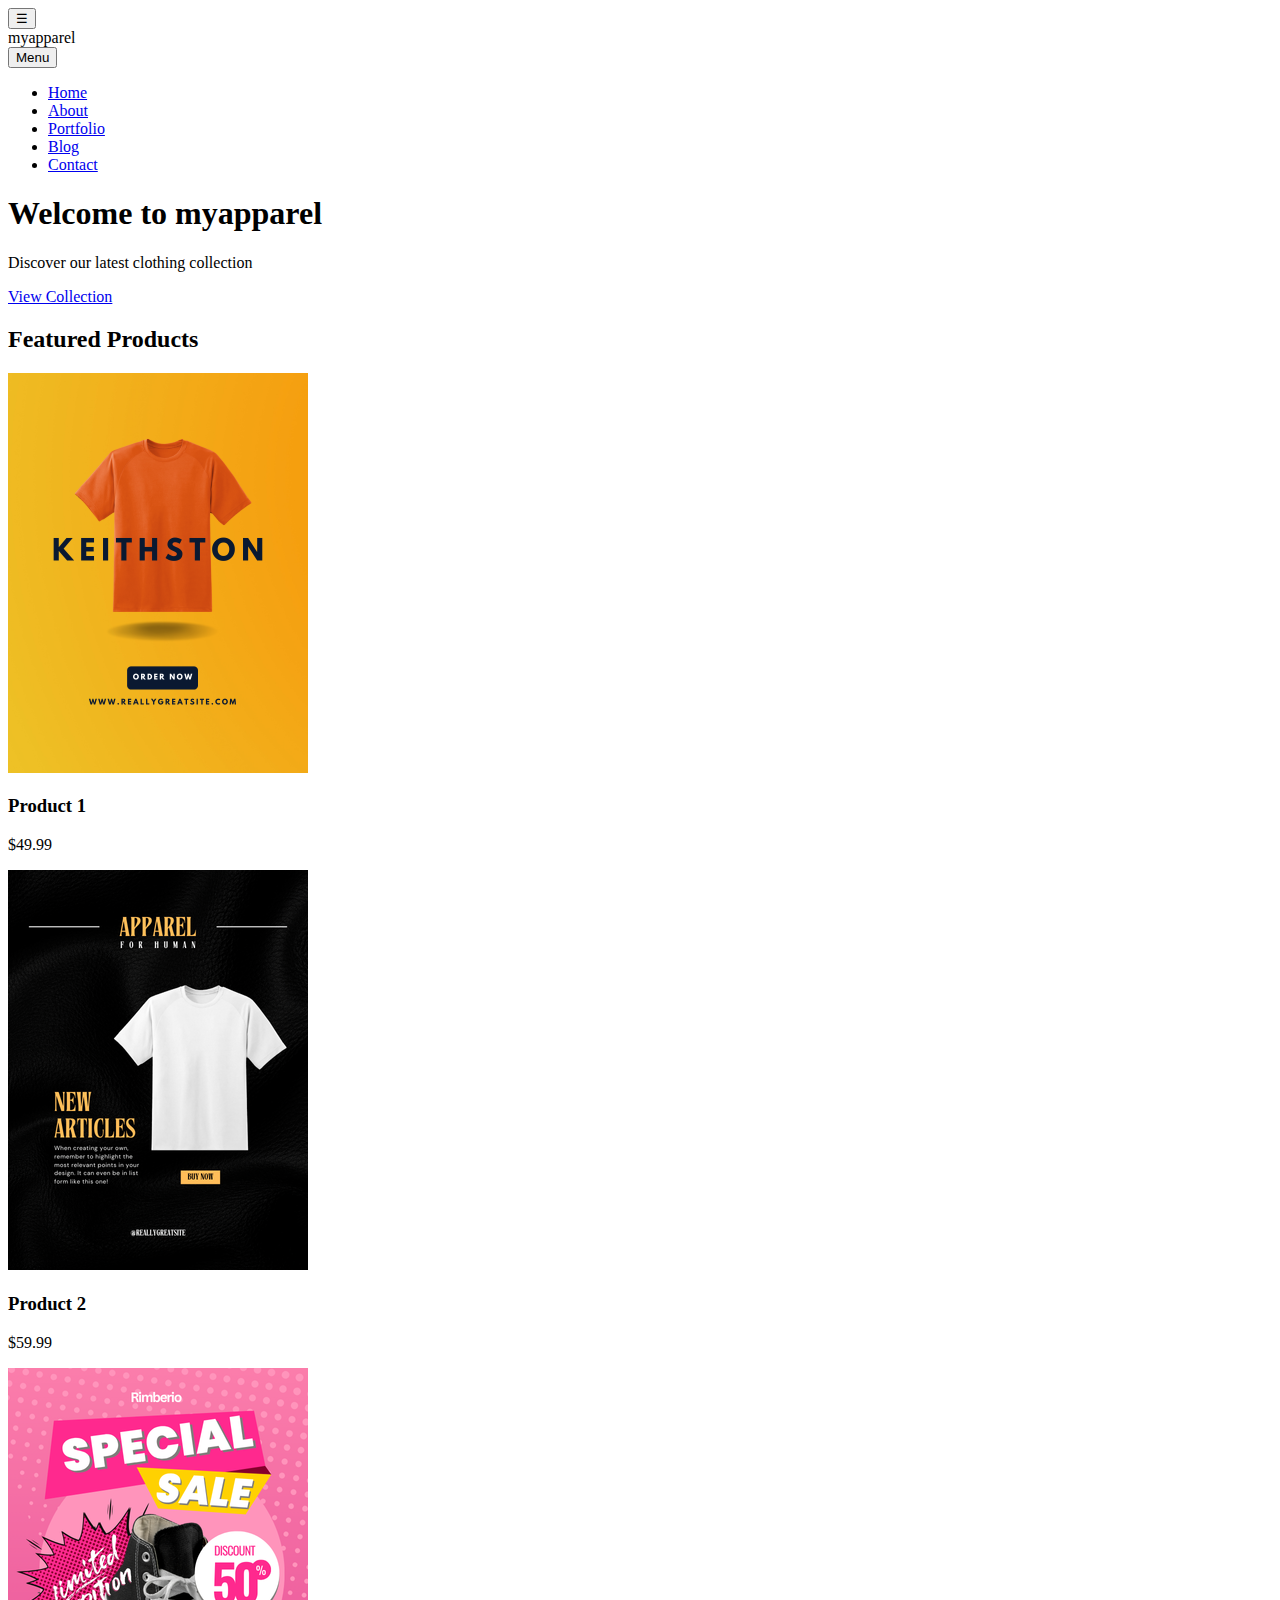
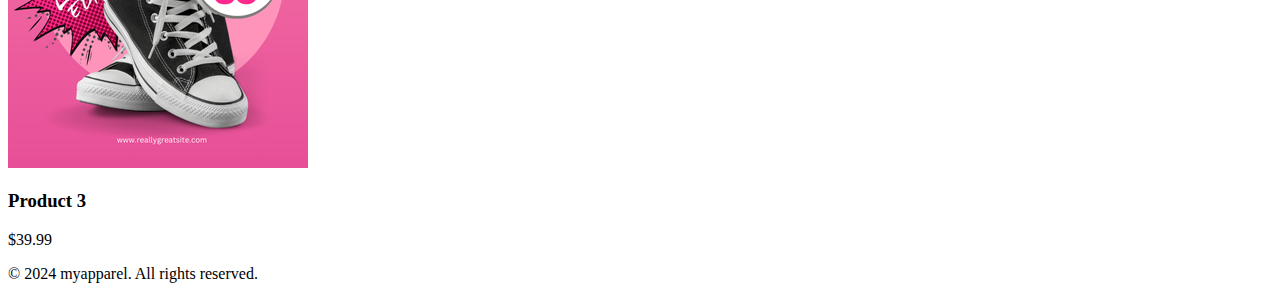
<file: index.html>
<!DOCTYPE html>
<html lang="en">
<head>
    <meta charset="UTF-8">
    <meta name="viewport" content="width=device-width, initial-scale=1.0">
    <title>myapparel - Home</title>
    <link rel="stylesheet" href="css/style.css">
    <meta name="description" content="Discover myapparel's latest clothing collection, where style meets comfort. Shop sustainable and trendy fashion.">
    <meta name="keywords" content="myapparel, clothing, fashion, sustainable, trendy, collection">
</head>
<body>
    <header>
        <nav id="main-nav">
            <div class="logo">myapparel</div>
            <button class="menu-toggle">Menu</button>
            <ul class="nav-links">
                <li><a href="index.html">Home</a></li>
                <li><a href="about.html">About</a></li>
                <li><a href="portfolio.html">Portfolio</a></li>
                <li><a href="blog.html">Blog</a></li>
                <li><a href="contact.html">Contact</a></li>
            </ul>
        </nav>
    </header>

    <main>
        <section id="hero">
            <h1>Welcome to myapparel</h1>
            <p>Discover our latest clothing collection</p>
            <a href="portfolio.html" class="cta-button">View Collection</a>
        </section>

        <section id="featured-products">
            <h2>Featured Products</h2>
            <div class="product-grid">
                <div class="product-card">
                    <img src="products/1.png" alt="Product 1">
                    <h3>Product 1</h3>
                    <p>$49.99</p>
                </div>
                <div class="product-card">
                    <img src="products/2.png" alt="Product 2">
                    <h3>Product 2</h3>
                    <p>$59.99</p>
                </div>
                <div class="product-card">
                    <img src="products/3.png" alt="Product 3">
                    <h3>Product 3</h3>
                    <p>$39.99</p>
                </div>
            </div>
        </section>
    </main>

    <footer>
        <p>&copy; 2024 myapparel. All rights reserved.</p>
    </footer>

    <script src="js/script.js"></script>
</body>
</html>
</file>
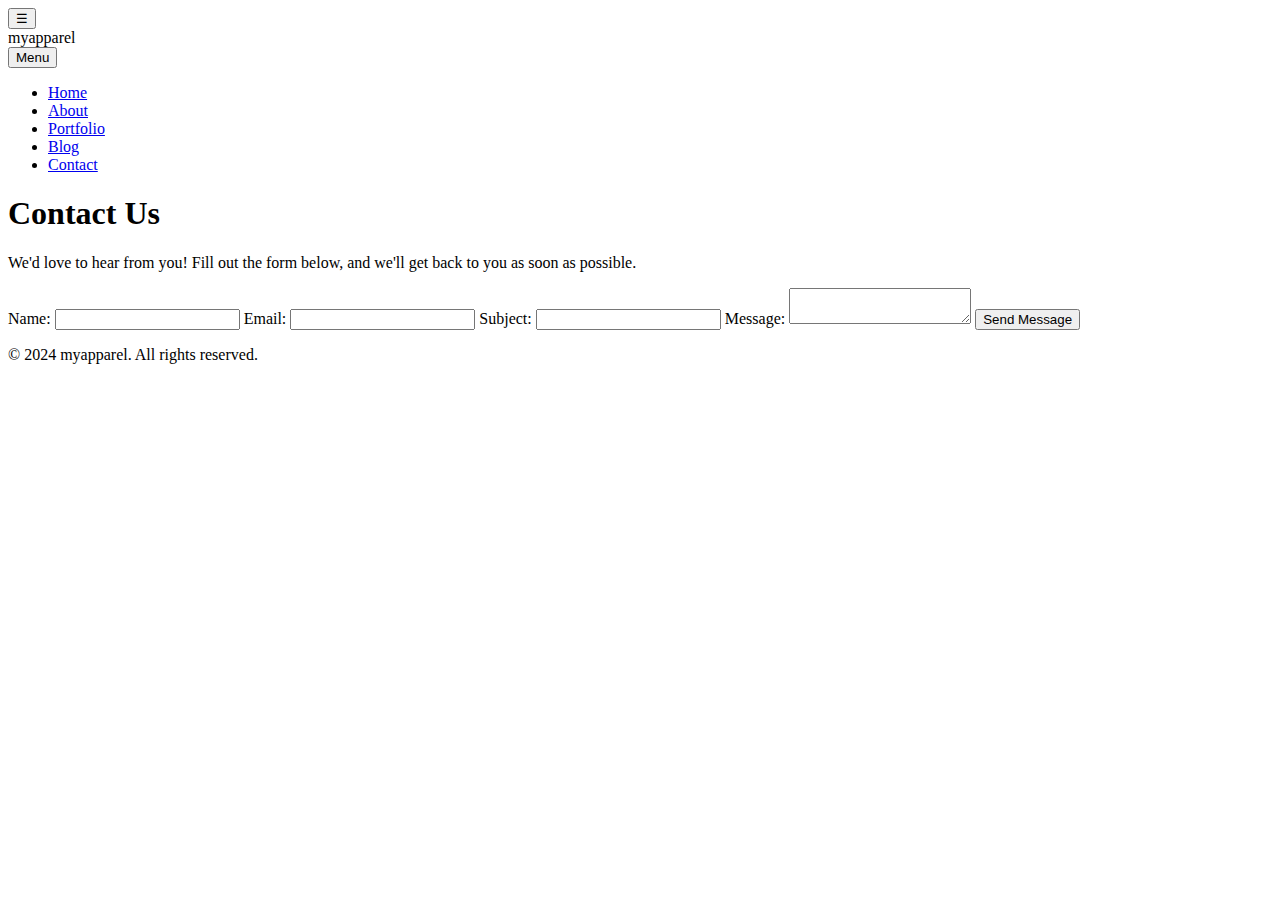
<file: contact.html>
<!DOCTYPE html>
<html lang="en">
<head>
    <meta charset="UTF-8">
    <meta name="viewport" content="width=device-width, initial-scale=1.0">
    <title>myapparel - Contact Us</title>
    <link rel="stylesheet" href="css/style.css">
    <meta name="description" content="Get in touch with myapparel for inquiries about our sustainable and stylish clothing collection.">
    <meta name="keywords" content="myapparel, contact us, customer support, fashion inquiries">
</head>
<body>
    <header>
        <nav id="main-nav">
            <div class="logo">myapparel</div>
            <button class="menu-toggle">Menu</button>
            <ul class="nav-links">
                <li><a href="index.html">Home</a></li>
                <li><a href="about.html">About</a></li>
                <li><a href="portfolio.html">Portfolio</a></li>
                <li><a href="blog.html">Blog</a></li>
                <li><a href="contact.html">Contact</a></li>
            </ul>
        </nav>
    </header>

    <main>
        <section id="contact">
            <h1>Contact Us</h1>
            <p>We'd love to hear from you! Fill out the form below, and we'll get back to you as soon as possible.</p>
            <form id="contact-form">
                <label for="name">Name:</label>
                <input type="text" id="name" name="name" required>

                <label for="email">Email:</label>
                <input type="email" id="email" name="email" required>

                <label for="subject">Subject:</label>
                <input type="text" id="subject" name="subject" required>

                <label for="message">Message:</label>
                <textarea id="message" name="message" required></textarea>

                <button type="submit">Send Message</button>
            </form>
        </section>
    </main>

    <footer>
        <p>&copy; 2024 myapparel. All rights reserved.</p>
    </footer>

    <script src="js/script.js"></script>
</body>
</html>
</file>
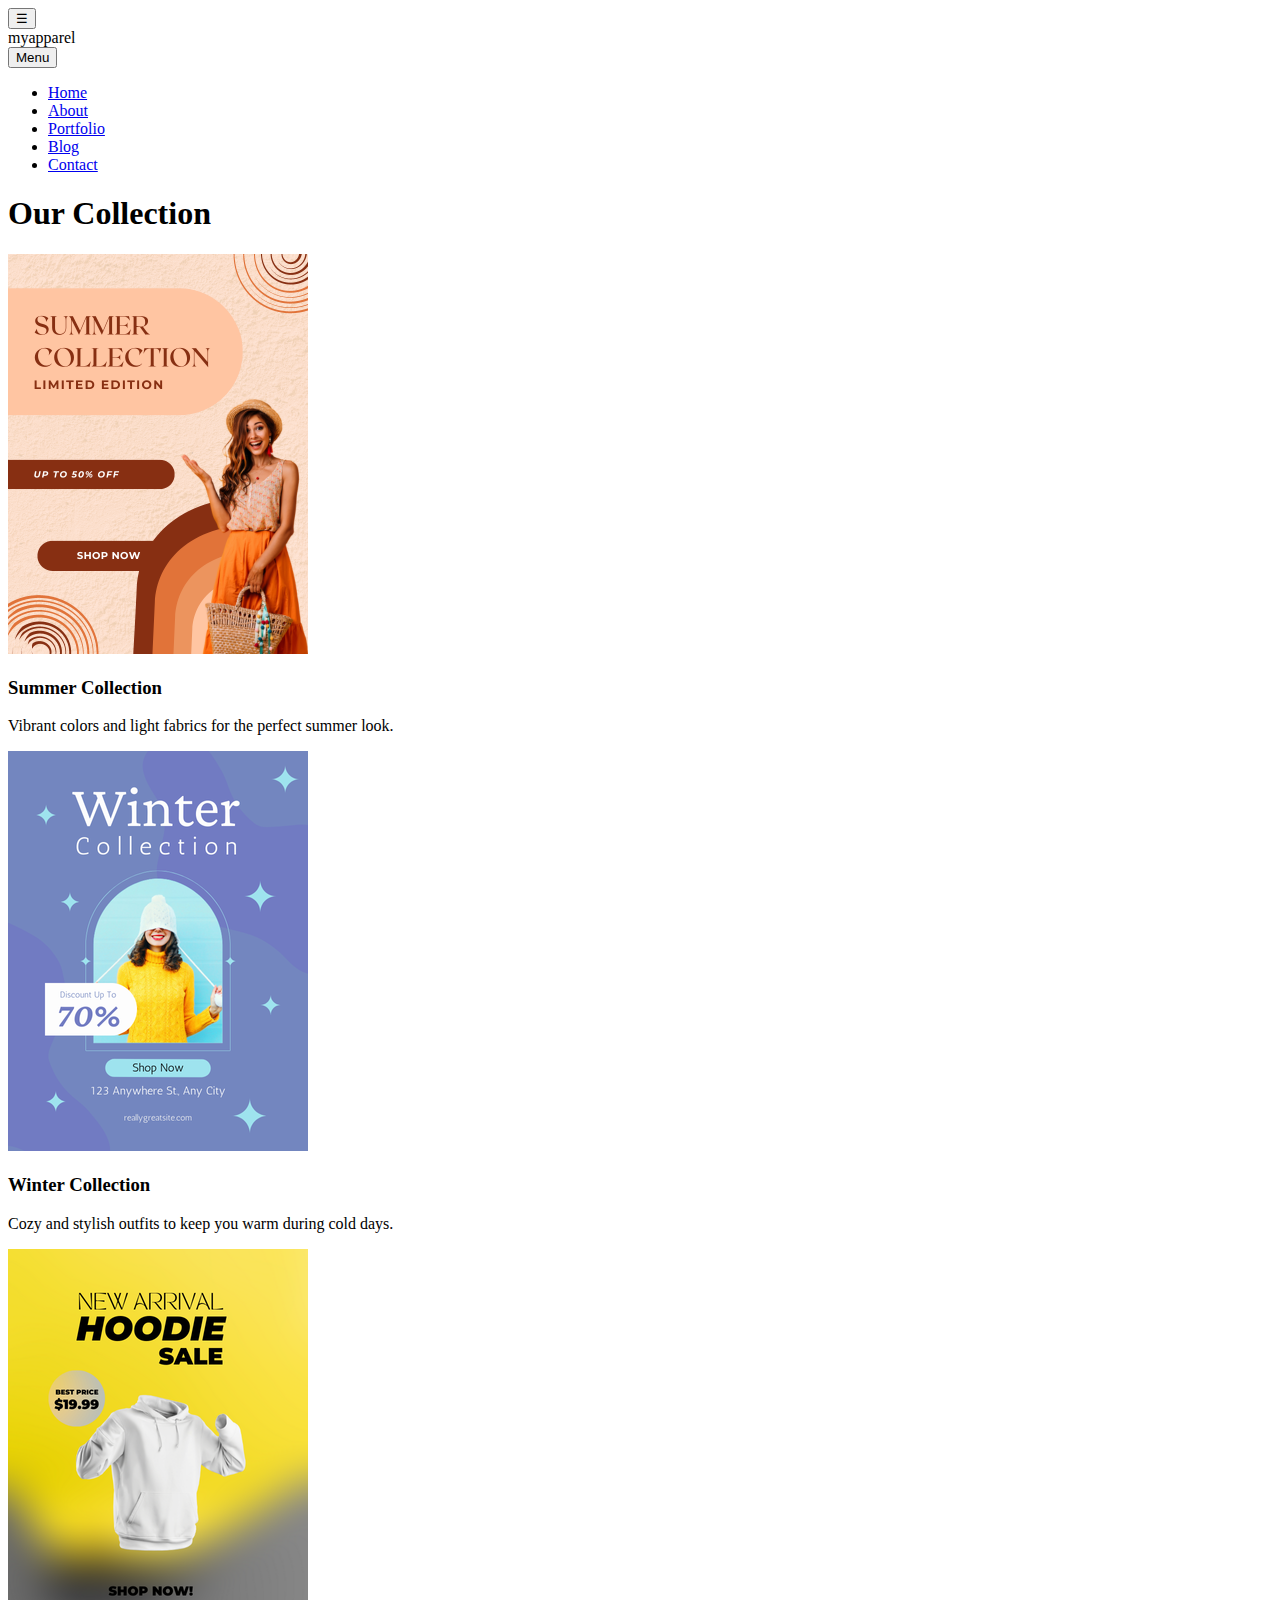
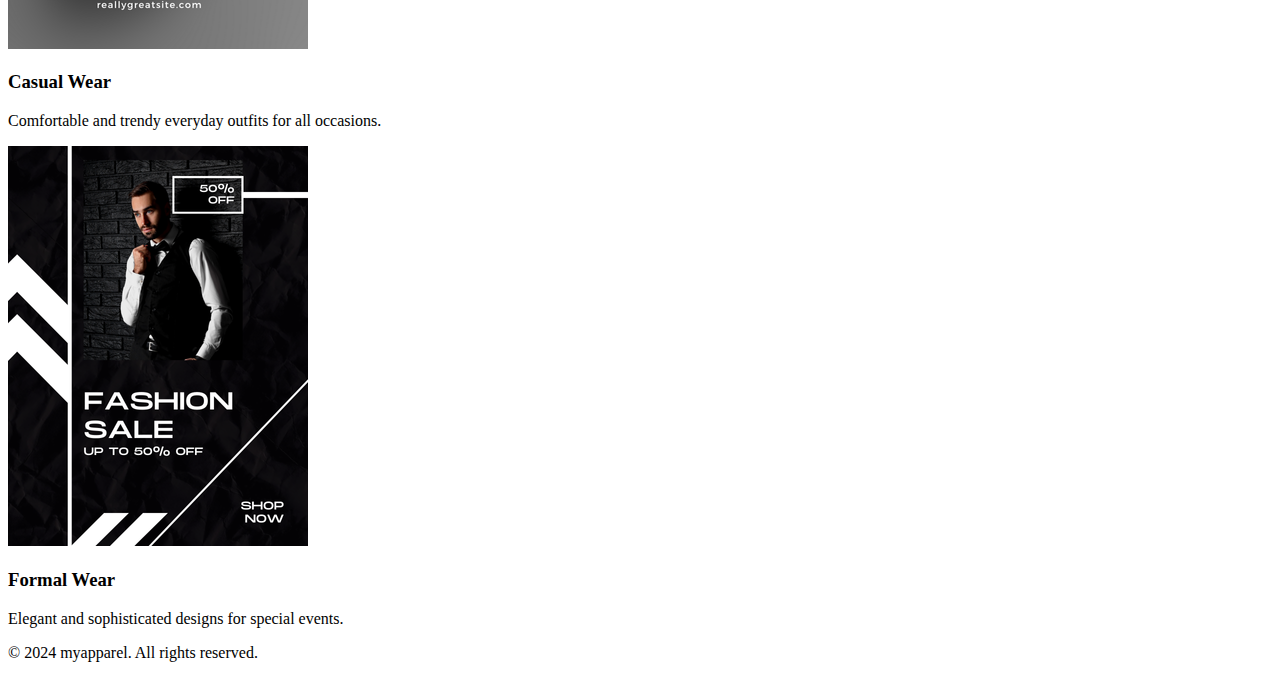
<file: portfolio.html>
<!DOCTYPE html>
<html lang="en">
<head>
    <meta charset="UTF-8">
    <meta name="viewport" content="width=device-width, initial-scale=1.0">
    <title>myapparel - Portfolio</title>
    <link rel="stylesheet" href="css/style.css">
    <meta name="description" content="Explore myapparel's clothing collection featuring high-quality, eco-friendly, and stylish pieces.">
    <meta name="keywords" content="myapparel, clothing collection, portfolio, sustainable fashion, eco-friendly">
</head>
<body>
    <header>
        <nav id="main-nav">
            <div class="logo">myapparel</div>
            <button class="menu-toggle">Menu</button>
            <ul class="nav-links">
                <li><a href="index.html">Home</a></li>
                <li><a href="about.html">About</a></li>
                <li><a href="portfolio.html">Portfolio</a></li>
                <li><a href="blog.html">Blog</a></li>
                <li><a href="contact.html">Contact</a></li>
            </ul>
        </nav>
    </header>

    <main>
        <section id="portfolio">
            <h1>Our Collection</h1>
            <div class="portfolio-grid">
                <div class="portfolio-item">
                    <img src="products/summer.png" alt="Summer Collection">
                    <h3>Summer Collection</h3>
                    <p>Vibrant colors and light fabrics for the perfect summer look.</p>
                </div>
                <div class="portfolio-item">
                    <img src="products/winter.png" alt="Winter Collection">
                    <h3>Winter Collection</h3>
                    <p>Cozy and stylish outfits to keep you warm during cold days.</p>
                </div>
                <div class="portfolio-item">
                    <img src="products/casual.png" alt="Casual Wear">
                    <h3>Casual Wear</h3>
                    <p>Comfortable and trendy everyday outfits for all occasions.</p>
                </div>
                <div class="portfolio-item">
                    <img src="products/formal.png" alt="Formal Wear">
                    <h3>Formal Wear</h3>
                    <p>Elegant and sophisticated designs for special events.</p>
                </div>
            </div>
        </section>
    </main>

    <footer>
        <p>&copy; 2024 myapparel. All rights reserved.</p>
    </footer>

    <script src="js/script.js"></script>
</body>
</html>
</file>
<file: css/style.css>

</file>
